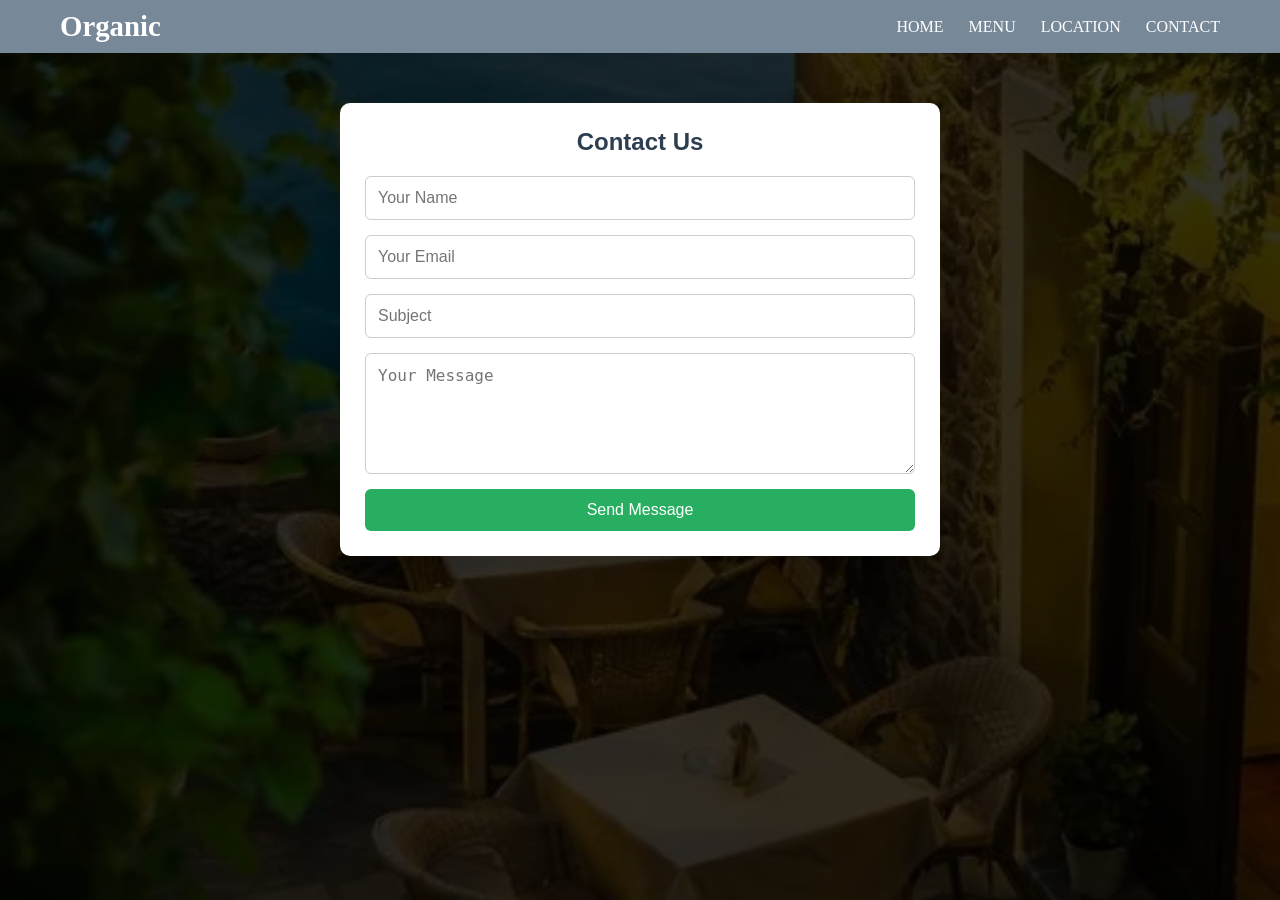
<file: contact.html>
<!DOCTYPE html>
<html lang="en">
<head>
    <meta charset="UTF-8">
    <meta name="viewport" content="width=device-width, initial-scale=1.0">
    <title>Contact Form</title>
    <link rel="stylesheet" href="style.css">
</head>
<body>


 <nav>
  <div class="nav-bar">
    <div class="logo"><h2>Organic</h2></div>

    <!-- Mobile toggle button (checkbox) -->
    <input type="checkbox" id="menu-toggle">
    <label for="menu-toggle" class="menu-icon">&#9776;</label>

    <div class="navigation">
      <ul>
        <li><a href="index.html">HOME</a></li>
        <li><a href="menu.html">MENU</a></li>
        <li><a href="#">LOCATION</a></li>
        <li><a href="contact.html">CONTACT</a></li>
      </ul>
    </div>
  </div>
</nav>

    <div class="container">
        <h2>Contact Us</h2>
        <form class="contact-form">
            <input type="text" name="name" placeholder="Your Name" required>
            <input type="email" name="email" placeholder="Your Email" required>
            <input type="text" name="subject" placeholder="Subject" required>
            <textarea name="message" rows="5" placeholder="Your Message" required></textarea>
            <button type="submit">Send Message</button>
        </form>
    </div>
</body>
</html>
</file>
<file: style.css>
*{
            padding: 0;
            margin: 0;
            box-sizing: border-box;
        }

        body{
            width: 100%;
            background: linear-gradient(to top, rgba(0,0,0,0.8)50%,rgba(0,0,0,0.8)50%),url(images/restaurant5.webp);
            background-position: center;
            background-size: cover;
            height: 100vh;
            background-attachment: fixed;
            color: white;
        }

        /* HOME SECTION */
        .home-container {
            display: flex;
            flex-wrap: wrap;
            align-items: center;
            justify-content: center;
            max-width: 1200px;
            margin: auto;
            padding: 20px;
        }
        .parapraph {
            flex: 1 1 400px;
            padding: 20px;
        }
        .parapraph p {
            font-size: 1.5rem;
        }
        .parapraph button {
            padding: 10px 20px;
            background: #27ae60;
            border: none;
            color: white;
            border-radius: 5px;
            cursor: pointer;
        }
        .image img {
            max-width: 100%;
            border-radius: 10px;
        }

        /* DRINKS SECTION */
.drink-container {
    max-width: 1200px;
    margin: 40px auto;
    padding: 20px;
    font-family: 'Segoe UI', sans-serif;
}

.drink-container h1 {
    text-align: center;
    font-size: 2.5rem;
    color: #ffffff;
    margin-bottom: 20px;
}

.drink-tabs {
    display: flex;
    justify-content: center;
    flex-wrap: wrap;
    gap: 10px;
    margin-bottom: 25px;
}

.tab {
    background: lightslategray;
    color: white;
    border: none;
    padding: 10px 18px;
    border-radius: 25px;
    cursor: pointer;
    font-size: 1rem;
    transition: background 0.3s;
}

.tab:hover {
    background: #219150;
}

.tab.active {
    background: #2ecc71;
}

.drink-grid {
    display: flex;
    flex-wrap: wrap;
    gap: 20px;
    justify-content: center;
}

.drink-card {
    background: #fff;
    border-radius: 15px;
    box-shadow: 0 4px 20px rgba(0,0,0,0.08);
    text-align: center;
    padding: 15px;
    width: 220px;
    transition: transform 0.3s ease, opacity 0.3s ease;
}

.drink-card img {
    width: 100%;
    height: 160px;
    object-fit: cover;
    border-radius: 12px;
    transition: transform 0.3s ease;
}

.drink-card h3 {
    font-size: 1.2rem;
    margin: 12px 0 6px;
    color: #2c3e50;
}

.drink-card p {
    color: #27ae60;
    font-weight: bold;
    font-size: 1.1rem;
}

.drink-card:hover {
    transform: translateY(-6px);
}

.drink-card:hover img {
    transform: scale(1.05);
}

.hidden {
    opacity: 0;
    transform: scale(0.9);
    pointer-events: none;
}

@media (max-width: 768px) {
    .drink-card {
        width: 45%;
    }
}

@media (max-width: 480px) {
    .drink-card {
        width: 100%;
    }
}


/* ===== Base Nav Styles ===== */
nav {
  background-color: lightslategray;
}

.nav-bar {
  max-width: 1200px;
  margin: auto;
  padding: 10px 20px;
  display: flex;
  justify-content: space-between;
  align-items: center;
}

.logo h2 {
  color: white;
  font-size: 1.8rem;
}

.navigation ul {
  list-style: none;
  display: flex;
  gap: 25px;
}

.navigation ul li a {
  text-decoration: none;
  color: white;
  font-weight: 500;
  transition: color 0.3s ease;
}

.navigation ul li a:hover {
  color: #f1f1f1;
}

/* ===== Mobile Menu Icon ===== */
.menu-icon {
  display: none;
  font-size: 2rem;
  color: white;
  cursor: pointer;
}

#menu-toggle {
  display: none;
}

/* ===== Responsive Styles ===== */
@media (max-width: 768px) {
  .navigation {
    display: none;
    width: 100%;
  }

  .navigation ul {
    flex-direction: column;
    background-color: lightslategray;
    padding: 10px 0;
    gap: 0;
  }

  .navigation ul li {
    text-align: center;
    padding: 10px 0;
  }

  .menu-icon {
    display: block;
  }

  /* Show menu when checkbox is checked */
  #menu-toggle:checked + .menu-icon + .navigation {
    display: block;
  }
}



/* Container styling */
.meal-container {  
  max-width: 1200px;
  margin: auto;
  margin-bottom: 20px;
  border-radius: 2px;
}

.image-meal {
  text-align: center;
  margin-bottom: 30px;
  padding: 20px;
}

.image-meal h1 {
  font-size: 2.5rem;
  color: #fafafa;
  margin-bottom: 15px;
}

.image-meal img {
  max-width: 100%;
  border-radius: 12px;
  box-shadow: 0 4px 20px rgba(0,0,0,0.1);
}

/* Meal List */

.meal-list{
    margin-top: 20px;
}
.meal-list h1 {
  text-align: center;
  font-size: 2rem;
  margin-bottom: 25px;
  color: #ffffff;
}

.meal-list ul {
  list-style: none;
  padding: 0;
  margin: 0;
  
  display: flex;
  flex-wrap: wrap;
  gap: 20px;
  justify-content: center;
}

.meal-list li {
  flex: 1 1 calc(25% - 20px);
  box-sizing: border-box;
  min-width: 220px; /* prevents items from getting too small */
}

.meal-item {
  background: rgb(232, 232, 232);
  border-radius: 12px;
  overflow: hidden;
  box-shadow: 0 4px 10px rgba(0,0,0,0.1);
  transition: transform 0.2s ease, box-shadow 0.2s ease;
}

.meal-item:hover {
  transform: translateY(-5px);
  box-shadow: 0 6px 15px rgba(0,0,0,0.15);
}

.meal-image {
  width: 100%;
  height: 160px;
  object-fit: cover;
}

.meal-info {
  padding: 12px 15px;
  display: flex;
  justify-content: space-between;
  align-items: center;
}

.meal-name {
  font-size: 1.1rem;
  font-weight: 600;
  color: black;
}

.price {
  font-size: 1rem;
  color: #0015ff;
  font-weight: bolder;
}

/* Responsive breakpoints */
@media (max-width: 992px) {
  .meal-list li {
    flex: 1 1 calc(33.33% - 20px); /* 3 items per row */
  }
}

@media (max-width: 768px) {
  .meal-list li {
    flex: 1 1 calc(50% - 20px); /* 2 items per row */
  }
}

@media (max-width: 500px) {
  .meal-list li {
    flex: 1 1 100%; /* 1 item per row */
  }

  .image-meal h1 {
    font-size: 1.8rem;
  }

  .meal-list h1 {
    font-size: 1.5rem;
  }
}


/*form-contact*/
.container {
    max-width: 600px;
    margin: 50px auto;
    padding: 25px;
    background: #fff;
    border-radius: 10px;
    box-shadow: 0 4px 15px rgba(0,0,0,0.1);
    font-family: Arial, sans-serif;
}

.container h2 {
    text-align: center;
    color: #2c3e50;
    margin-bottom: 20px;
}

.contact-form {
    display: flex;
    flex-direction: column;
}

.contact-form input,
.contact-form textarea {
    padding: 12px;
    margin-bottom: 15px;
    border: 1px solid #ccc;
    border-radius: 6px;
    font-size: 16px;
    outline: none;
    transition: border 0.3s, box-shadow 0.3s;
}

.contact-form input:focus,
.contact-form textarea:focus {
    border-color: #27ae60;
    box-shadow: 0 0 8px rgba(39, 174, 96, 0.2);
}

.contact-form button {
    background: #27ae60;
    color: #fff;
    padding: 12px;
    font-size: 16px;
    border: none;
    border-radius: 6px;
    cursor: pointer;
    transition: background 0.3s;
}

.contact-form button:hover {
    background: #39b06b;
}

/* Make it mobile-friendly */
@media (max-width: 500px) {
    .container {
        margin: 20px;
        padding: 20px;
    }
}


/* ====== General Menu Container ====== */
.menu-container {
    text-align: center;
    padding: 40px 20px;
    font-family: 'Segoe UI', Tahoma, Geneva, Verdana, sans-serif;
}

.menu-container h1 {
    font-size: 2.5rem;
    margin-bottom: 25px;
    color: #ffffff;
    letter-spacing: 1px;
}

/* ====== Tab Button Container ====== */
.menu-tabs {
    display: flex;
    justify-content: center;
    gap: 15px;
    flex-wrap: wrap;
}

/* ====== Tab Buttons ====== */
.tab-btn {
    padding: 10px 20px;
    font-size: 1rem;
    border: 2px solid #b3b1b0;
    background-color: lightslategray;
    color: #ffffff;
    border-radius: 25px;
    cursor: pointer;
    transition: all 0.3s ease;
    outline: none;
}

/* Hover effect */
.tab-btn:hover {
    background-color: #9c9a98;
    color: white;
    transform: translateY(-2px);
}

/* Active button style */
.tab-btn.active {
    background-color: rgb(111, 117, 123);
    color: white;
}

/* ====== Responsive ====== */
@media (max-width: 600px) {
    .menu-container h1 {
        font-size: 2rem;
    }

    .tab-btn {
        padding: 8px 16px;
        font-size: 0.9rem;
    }
}
</file>
